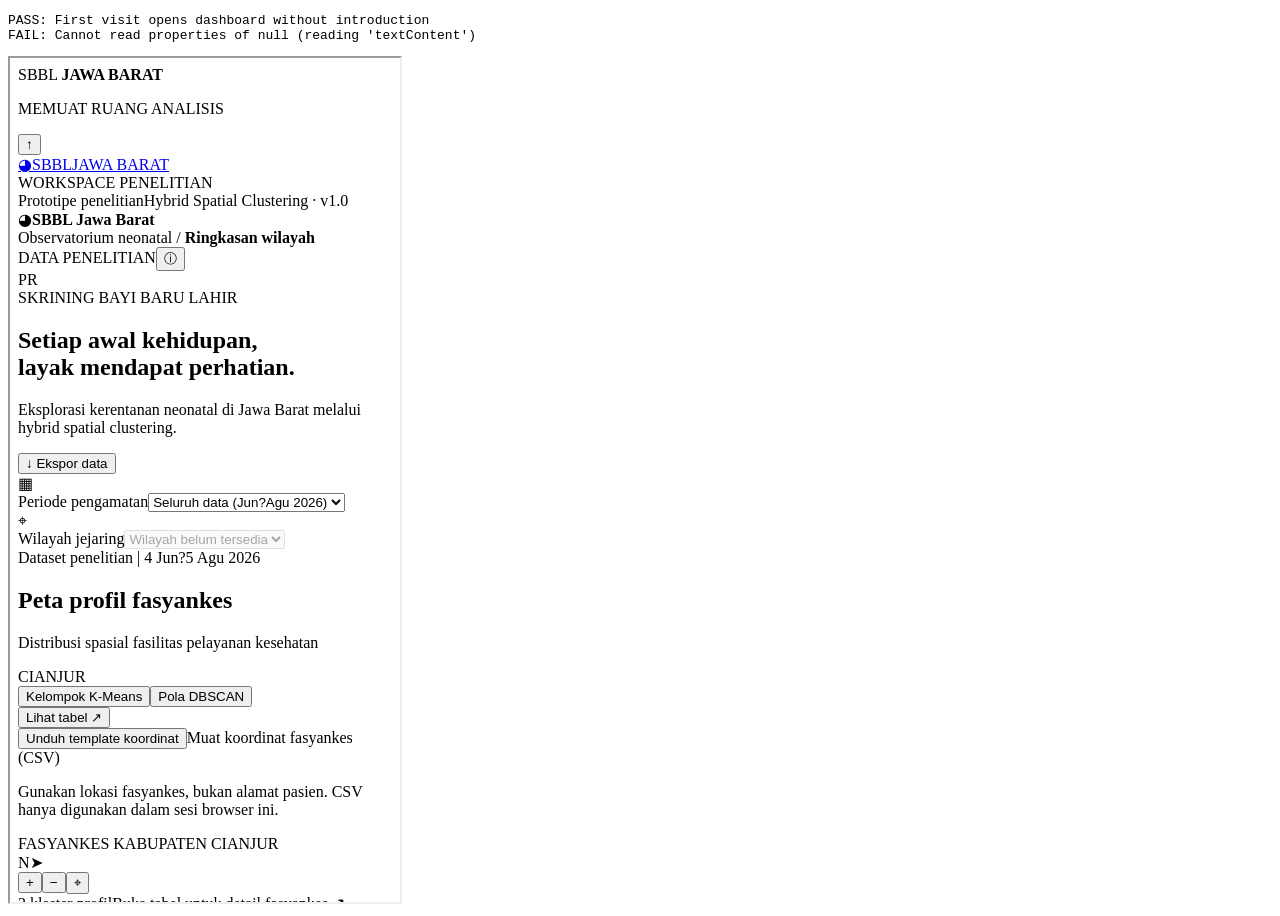
<file: tests/intro-check.html>
<!doctype html><meta charset="utf-8"><title>Introduction regression</title><pre id="results">RUNNING</pre><iframe id="app" style="width:390px;height:844px"></iframe>
<script>
const frame=document.querySelector('#app'),result=document.querySelector('#results'),checks=[];
const check=(name,ok)=>{if(!ok)throw Error(name);checks.push('PASS: '+name)};
let phase=0,source='';
localStorage.removeItem('sbbl-methodology-intro-v3');
frame.onload=async()=>{
 const doc=frame.contentDocument;if(!doc.querySelector('#stats'))return;
 try{
  let intro=doc.querySelector('#intro-dialog');
  if(phase===0){
   check('First visit opens dashboard without introduction',!intro?.open); doc.querySelector('#info-button').click(); intro=doc.querySelector('#intro-dialog');
   check('Both algorithms and rationale shown',intro.textContent.includes('K-Means')&&intro.textContent.includes('DBSCAN')&&intro.textContent.includes('koordinat fasyankes terverifikasi'));
   check('Research parameters explained',intro.textContent.includes('minPts=3')&&intro.textContent.includes('418'));
   check('Accessible title receives focus',doc.activeElement.id==='intro-title');
   check('Mobile dialog fits viewport',intro.getBoundingClientRect().width<=390&&intro.scrollWidth<=intro.clientWidth);
   doc.querySelector('#intro-start').click();await new Promise(r=>setTimeout(r,50));
   check('Start closes information dialog',!intro.open);
   phase=1;frame.srcdoc=source;
  }else{
   check('Returning visit does not open dialog',!intro?.open);
   doc.querySelector('#info-button').click();check('Information button reopens dialog',doc.querySelector('#intro-dialog').open);
   doc.querySelector('#intro-close').click();doc.querySelector('#method').click();check('Methodology button reopens dialog',doc.querySelector('#intro-dialog').open);
   result.textContent=checks.join('\n')+'\nALL PASSED';
  }
 }catch(e){result.textContent=checks.join('\n')+'\nFAIL: '+e.message}
};
fetch('../index.html').then(r=>r.text()).then(html=>{source=html.replace('<head>','<head><base href="http://localhost:8080/">').replace('<script src="app.js">','<script>L.tileLayer=()=>L.layerGroup();<\/script><script src="app.js">');frame.srcdoc=source});
</script>
</file>
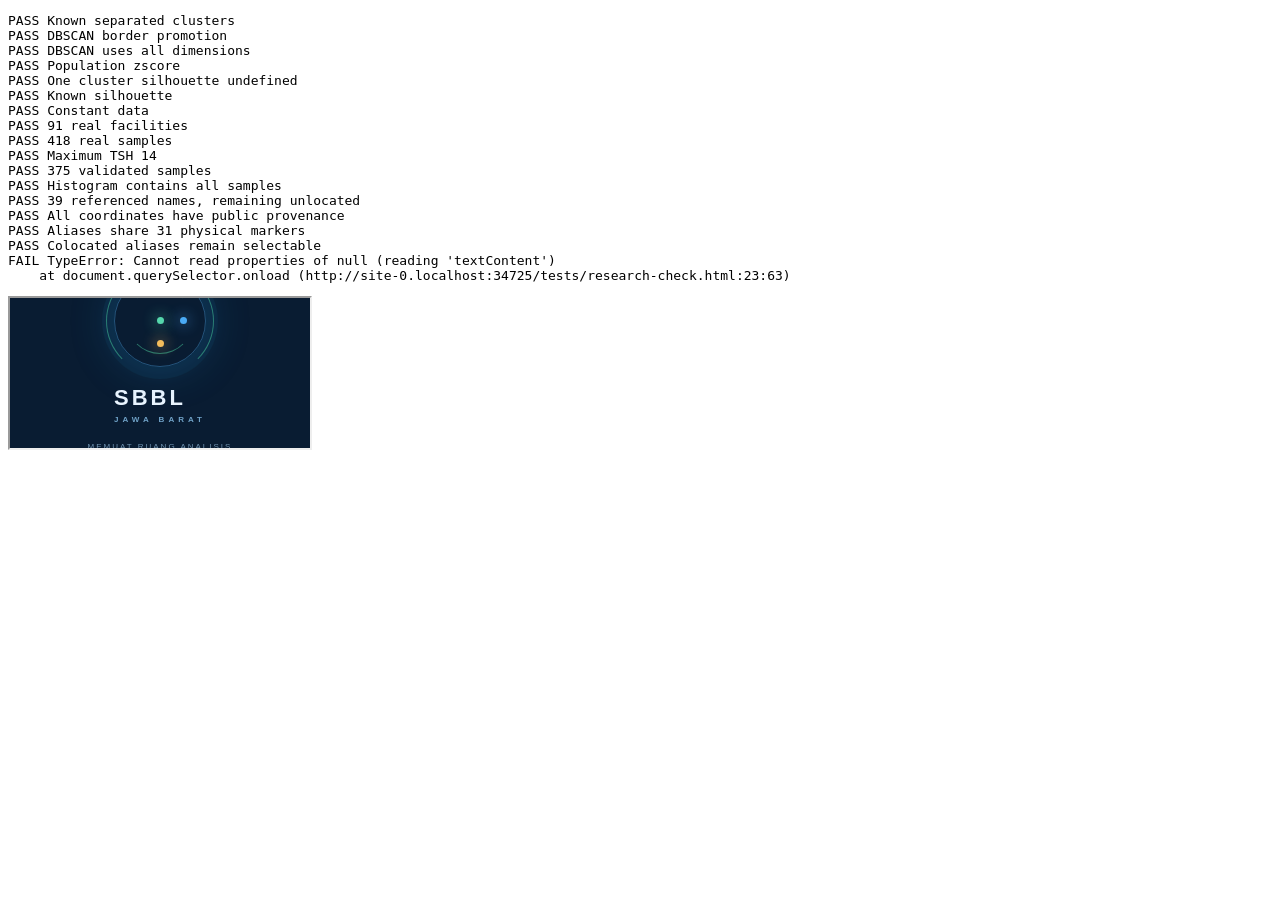
<file: tests/research-check.html>
<!doctype html><meta charset="utf-8"><pre id="results">RUNNING</pre><script src="../clustering.js"></script><iframe src="../index.html"></iframe><script>
const checks=[];function check(name,ok){if(!ok)throw Error(name);checks.push('PASS '+name)}
try{
const km=Clustering.kmeans([0,0,1,10,10,11,30,30,31]);check('Known separated clusters',km.labels.join()==='0,0,0,1,1,1,2,2,2');
check('DBSCAN border promotion',Clustering.dbscan([0,.2,.3,.4,10],.21,3).join()==='0,0,0,0,-1');
check('DBSCAN uses all dimensions',Clustering.dbscan([[0,0],[0,10],[0,20]],.8,3).every(v=>v===-1));
check('Population zscore',JSON.stringify(Clustering.standardize([[1,4],[3,4]]).values)==='[[-1,0],[1,0]]');
check('One cluster silhouette undefined',Clustering.silhouette([2,2],[0,0])===null);
check('Known silhouette',Clustering.silhouette([[0,0],[0,0],[10,10],[10,10]],[0,0,1,1])===1);
check('Constant data',Clustering.kmeans([2,2,2]).centers.length===1);
}catch(e){checks.push('FAIL '+e.message)}
document.querySelector('iframe').onload=async()=>{try{
const w=document.querySelector('iframe').contentWindow,d=w.document;
check('91 real facilities',w.eval('facilities.length')===91);
check('418 real samples',w.eval('facilities.reduce((n,f)=>n+f.samples,0)')===418);
check('Maximum TSH 14',w.eval('Math.max(...facilities.map(f=>f.tsh))')===14);
check('375 validated samples',w.eval('facilities.reduce((n,f)=>n+(f.statuses.Validated||0),0)')===375);
check('Histogram contains all samples',w.eval('facilities.reduce((n,f)=>n+f.bins.reduce((a,b)=>a+b,0),0)')===418);
check('39 referenced names, remaining unlocated',w.eval('facilities.filter(f=>Number.isFinite(f.lat)).length===39 && facilities.filter(f=>f.lat===null).length===52'));
check('All coordinates have public provenance',w.eval('facilities.filter(f=>Number.isFinite(f.lat)).every(f=>f.sourceUrl.startsWith("https://")&&f.sourceTitle&&f.note)'));
check('Aliases share 31 physical markers',w.eval('markerLayer.getLayers().length')===31);
w.eval('markerLayer.getLayers().find(m=>m.getLatLng().lat===-6.80997).fire("click")');check('Colocated aliases remain selectable',d.querySelectorAll('#dialog-content [data-id]').length===5);d.querySelector('#detail-dialog').close();
check('Coverage explained',d.querySelector('#coordinate-note').textContent.includes('39/91'));
w.eval('showDetail(facilities[0].id)');check('All research variables explained',d.querySelector('#dialog-content').textContent.includes('z-score'));
d.querySelector('#detail-dialog').close();w.navigate('data');
check('Table includes mean and max',d.querySelector('#facility-table tr').cells.length===7);
const baseline=w.eval('JSON.stringify(facilities.map(f=>[f.id,f.cluster,f.outlier]))');
for(const month of ['2026-06','2026-07','2026-08']){
 d.querySelector('#period').value=month;d.querySelector('#period').dispatchEvent(new w.Event('change'));
 check('Monthly aggregation '+month,w.eval('facilities.reduce((s,f)=>s+f.samples,0)===selectedAggregates().reduce((s,f)=>s+f.samples,0)'));
 check('Finite monthly model '+month,w.eval('facilities.every(f=>f.centroid.every(Number.isFinite))'));
}
d.querySelector('#period').value='all';d.querySelector('#period').dispatchEvent(new w.Event('change'));
check('Reproducible all-period result',baseline===w.eval('JSON.stringify(facilities.map(f=>[f.id,f.cluster,f.outlier]))'));
w.eval("mode='dbscan';renderMap()");check('Summary totals 91',[...d.querySelectorAll('#zones b')].reduce((s,e)=>s+Number(e.textContent),0)===91);
let exported;w.URL.createObjectURL=blob=>{exported=blob;return 'blob:test'};w.HTMLAnchorElement.prototype.click=function(){};d.querySelector('#export').click();
const csv=await exported.text();check('CSV includes mean TSH',csv.includes('TSH rata-rata'));
check('CSV has 91 facilities',csv.split('\\r\\n').length===92 || csv.split('\r\n').length===92);
const name=w.eval('sourceNames[0]');
const csvCoordinates='nama_fasyankes,wilayah,latitude,longitude\n"'+name.replaceAll('"','""')+'",Kota contoh,-6.9,107.6';
check('Coordinate CSV matches facility',w.parseCoordinateCSV(csvCoordinates).get(name).lat===-6.9);
let rejected=false;try{w.parseCoordinateCSV(csvCoordinates.replace('-6.9','-96.9'));}catch(e){rejected=true}check('Invalid latitude rejected',rejected);
rejected=false;try{w.parseCoordinateCSV(csvCoordinates.replace(name,'Fasyankes tidak dikenal'));}catch(e){rejected=true}check('Unknown facility rejected',rejected);
check('HTML escaping',w.eval('escapeHTML("<script>")')==='&lt;script&gt;');
w.L.tileLayer=()=>w.L.layerGroup();
w.navigate('peta');
await d.querySelector('#coordinate-file').onchange({target:{files:[new w.File([csvCoordinates],'coordinates.csv')],value:'coordinates.csv'}});
check('Coordinate import retains reference markers',w.eval('markerLayer.getLayers().length')===32);
check('Partial import count shown',d.querySelector('#coordinate-note').textContent.includes('39/91'));
d.querySelector('#region').value='Kota contoh';d.querySelector('#region').dispatchEvent(new w.Event('change'));
check('Region filters facilities',w.eval('current().length')===1);
check('Region does not retrain model on subset',w.eval('activeAnalysis.labels.length')===91);
d.querySelector('#region').value='all';d.querySelector('#region').dispatchEvent(new w.Event('change'));
const frame=document.querySelector('iframe');frame.style.width='390px';frame.style.height='844px';
w.navigate('beranda');await new Promise(r=>setTimeout(r,100));
check('Mobile dashboard no page overflow',d.documentElement.scrollWidth<=d.documentElement.clientWidth);
w.methodology();check('Mobile method dialog fits',d.querySelector('#intro-dialog').getBoundingClientRect().width<=390);
d.querySelector('#intro-close').click();
checks.push('METRICS '+w.eval('JSON.stringify({counts:["Rendah","Sedang","Tinggi"].map(r=>facilities.filter(f=>f.risk===r).length),silhouette:activeAnalysis.silhouette,outliers:activeAnalysis.outliers,dbscanClusters:activeAnalysis.dbscanClusters,dbscanSilhouette:activeAnalysis.dbscanSilhouette,inertia:activeAnalysis.inertia,centers:activeAnalysis.centers,normalization:activeAnalysis.normalization,labels:activeAnalysis.labels})'));
}catch(e){checks.push('FAIL '+e.stack)}document.querySelector('#results').textContent=checks.join('\n');};
</script>
</file>
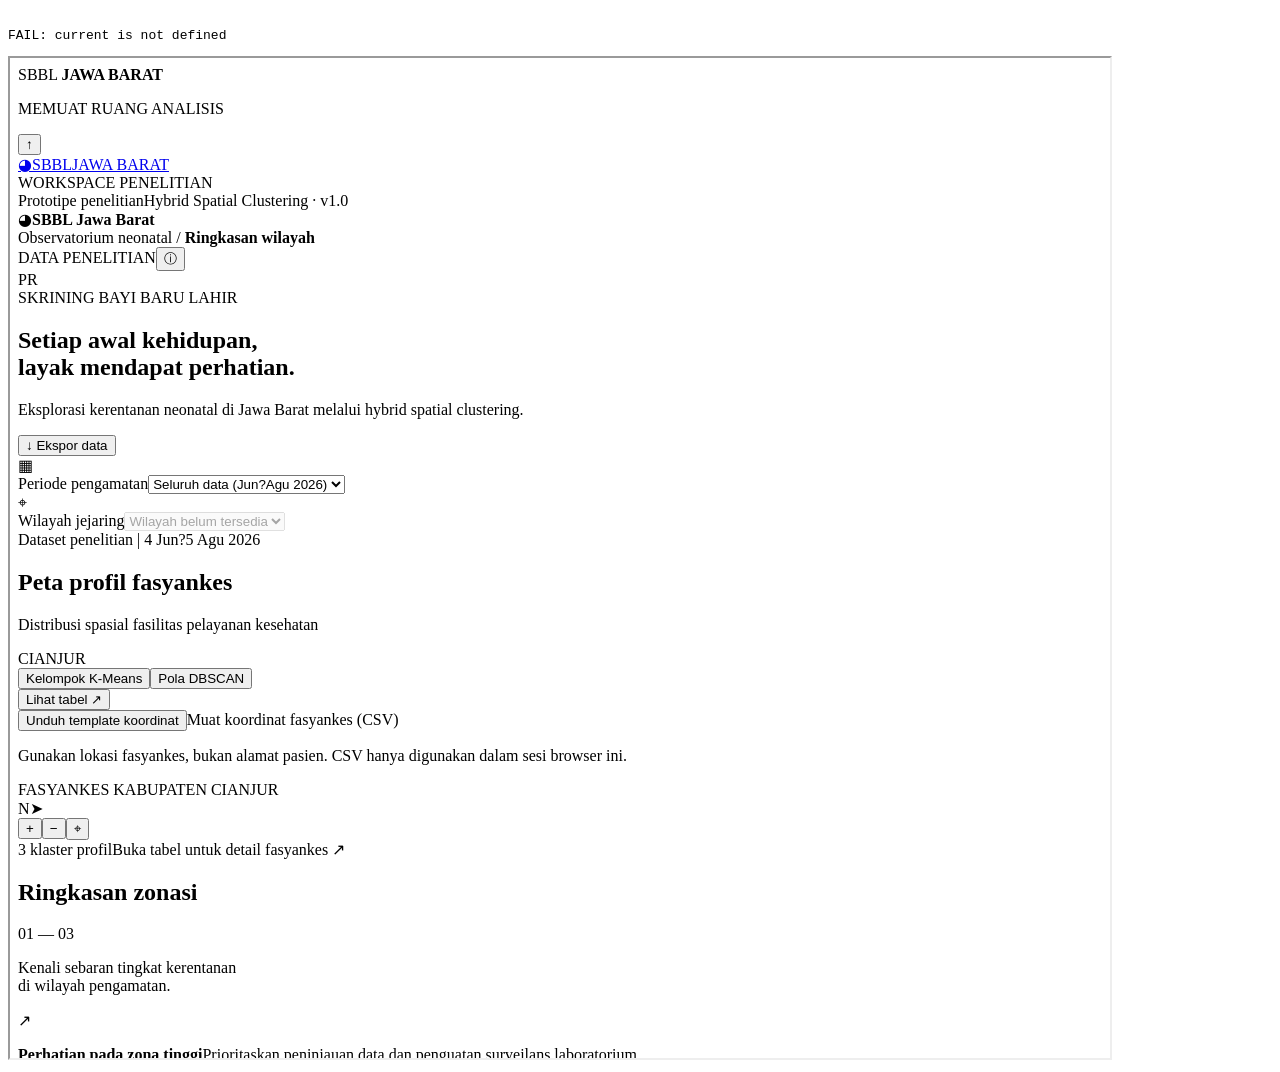
<file: tests/summary-check.html>
<!doctype html><meta charset="utf-8"><title>Summary regression</title>
<pre id="results">RUNNING</pre><iframe id="app" style="width:1100px;height:1000px"></iframe>
<script>
const frame=document.querySelector('#app');
frame.onload=()=>{
 const win=frame.contentWindow,doc=win.document,checks=[];
 if(!doc.querySelector('#zones'))return;
 const check=(name,ok)=>{if(!ok)throw Error(name);checks.push('PASS: '+name)};
 doc.querySelector('#intro-start')?.click(); const counts=()=>[...doc.querySelectorAll('#zones b')].map(e=>Number(e.textContent.replaceAll('.','')));
 try{
  check('Initial K-Means counts',counts().join(',')===win.eval("['Rendah','Sedang','Tinggi'].map(r=>current().filter(f=>f.risk===r).length).join(',')"));
  doc.querySelector('[data-mode="dbscan"]').click();
  check('DBSCAN heading and categories',doc.querySelector('.zone-card h2').textContent==='Ringkasan anomali'&&!!doc.querySelector('[data-zone="Normal"]'));
  check('DBSCAN counts',counts().join(',')===win.eval("[current().filter(f=>!f.outlier).length,current().filter(f=>f.outlier).length].join(',')"));
  check('Two distribution segments',doc.querySelectorAll('.zone-card .distribution-bar i').length===2);
  doc.querySelector('#period').value='2026-06';doc.querySelector('#period').dispatchEvent(new Event('change'));
  check('Period changes DBSCAN summary',counts().join(',')===win.eval("[current().filter(f=>!f.outlier).length,current().filter(f=>f.outlier).length].join(',')"));

  check('Region total matches map',counts().reduce((a,b)=>a+b,0)===win.eval('current().length'));
  doc.querySelector('[data-zone="Normal"]').click();
  check('Normal row opens filtered data',doc.querySelector('[data-risk="Normal"]').classList.contains('active')&&[...doc.querySelectorAll('#facility-table tr')].every(row=>row.cells[5]?.textContent==='Normal'));
  win.navigate('peta');doc.querySelector('[data-mode="kmeans"]').click();
  check('Switch back restores three risk groups',counts().length===3&&!!doc.querySelector('[data-zone="Tinggi"]')&&doc.querySelector('.zone-card h2').textContent==='Ringkasan zonasi');
  document.querySelector('#results').textContent=checks.join('\n')+'\nALL PASSED';
 }catch(error){document.querySelector('#results').textContent=checks.join('\n')+'\nFAIL: '+error.message}
};
fetch('../index.html').then(r=>r.text()).then(html=>{frame.srcdoc=html.replace('<head>','<head><base href="http://localhost:8080/">').replace('<script src="app.js">','<script>L.tileLayer=()=>L.layerGroup();<\/script><script src="app.js">')});
</script>
</file>
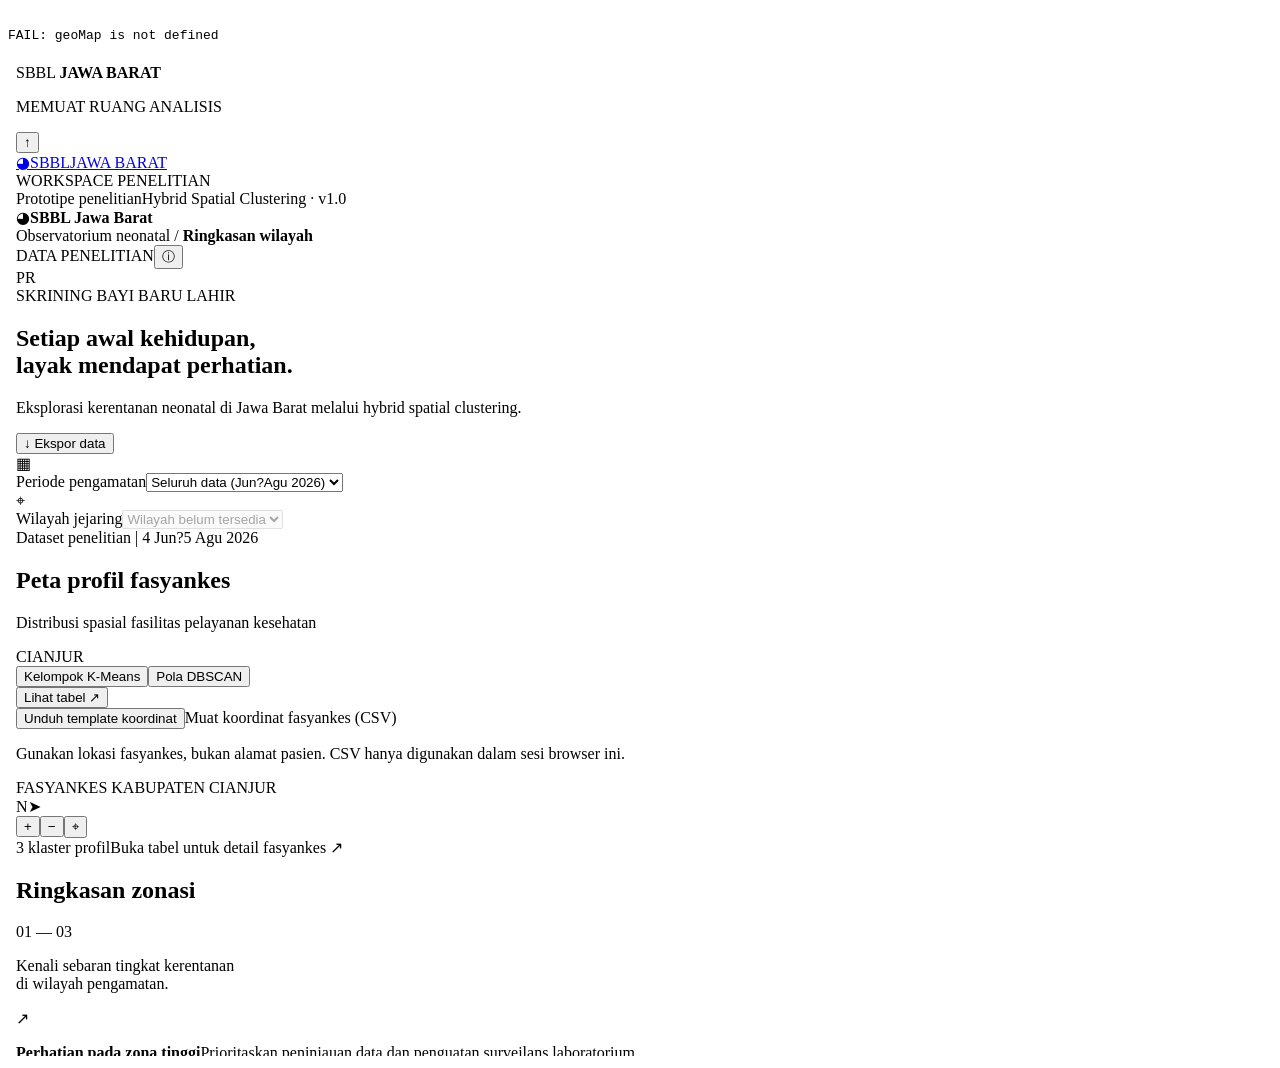
<file: tests/zoom-check.html>
<!doctype html><meta charset="utf-8"><title>Zoom regression check</title>
<pre id="results">RUNNING</pre><iframe id="app"  style="width:1100px;height:1000px;border:0"></iframe>
<script>
const results=document.querySelector('#results'),frame=document.querySelector('#app');
const wait=()=>new Promise(resolve=>setTimeout(resolve,450));
frame.onload=async()=>{
  const checks=[];
  function check(name,condition){if(!condition)throw new Error(name);checks.push('PASS: '+name)}
  try{
    const win=frame.contentWindow,doc=win.document;
    await wait();
    doc.querySelector('#intro-start')?.click(); const map=win.eval('geoMap');
    check('Leaflet initialized',!!map);
    map.options.zoomAnimation=false;
    const initial=map.getZoom();
    doc.querySelector('#zoom-in').click();await wait();
    check('Plus increases zoom by one ('+initial+' -> '+map.getZoom()+')',map.getZoom()===initial+1);
    doc.querySelector('#zoom-out').click();await wait();
    check('Minus restores previous zoom',map.getZoom()===initial);
    doc.querySelector('#zoom-out').click();await wait();
    check('Minus zooms out from province view',map.getZoom()===initial-1);
    doc.querySelector('#reset-map').click();await wait();
    check('Reset restores province extent',map.getZoom()===initial);
    check('Mouse wheel zoom enabled',map.scrollWheelZoom.enabled());
    check('Touch pinch zoom enabled',map.touchZoom.enabled());
    doc.querySelector('#region').value='Bandung Raya';doc.querySelector('#region').dispatchEvent(new Event('change'));await wait();
    const cityZoom=map.getZoom();check('Region filter zooms to city',cityZoom>initial);
    doc.querySelector('#zoom-in').click();await wait();check('Zoom works after region filter',map.getZoom()===cityZoom+1);
    doc.querySelector('[data-mode="dbscan"]').click();await wait();check('Mode change preserves zoom',map.getZoom()===cityZoom+1);
    frame.style.width='390px';await wait();
    doc.querySelector('#zoom-out').click();await wait();check('Zoom works at mobile width',map.getZoom()===cityZoom);
    const button=doc.querySelector('#zoom-in');button.scrollIntoView({block:'center'});await wait();
    const rect=button.getBoundingClientRect();check('Mobile zoom button is not covered',doc.elementFromPoint(rect.x+rect.width/2,rect.y+rect.height/2)===button);
    results.textContent=checks.join('\n')+'\nALL PASSED';
  }catch(error){results.textContent=checks.join('\n')+'\nFAIL: '+error.message}
};
fetch('../index.html').then(r=>r.text()).then(html=>{
  frame.srcdoc=html.replace('<head>','<head><base href="http://localhost:8080/">').replace('<script src="app.js">','<script>L.tileLayer=()=>L.layerGroup();<\/script><script src="app.js">');
});
</script>
</file>
